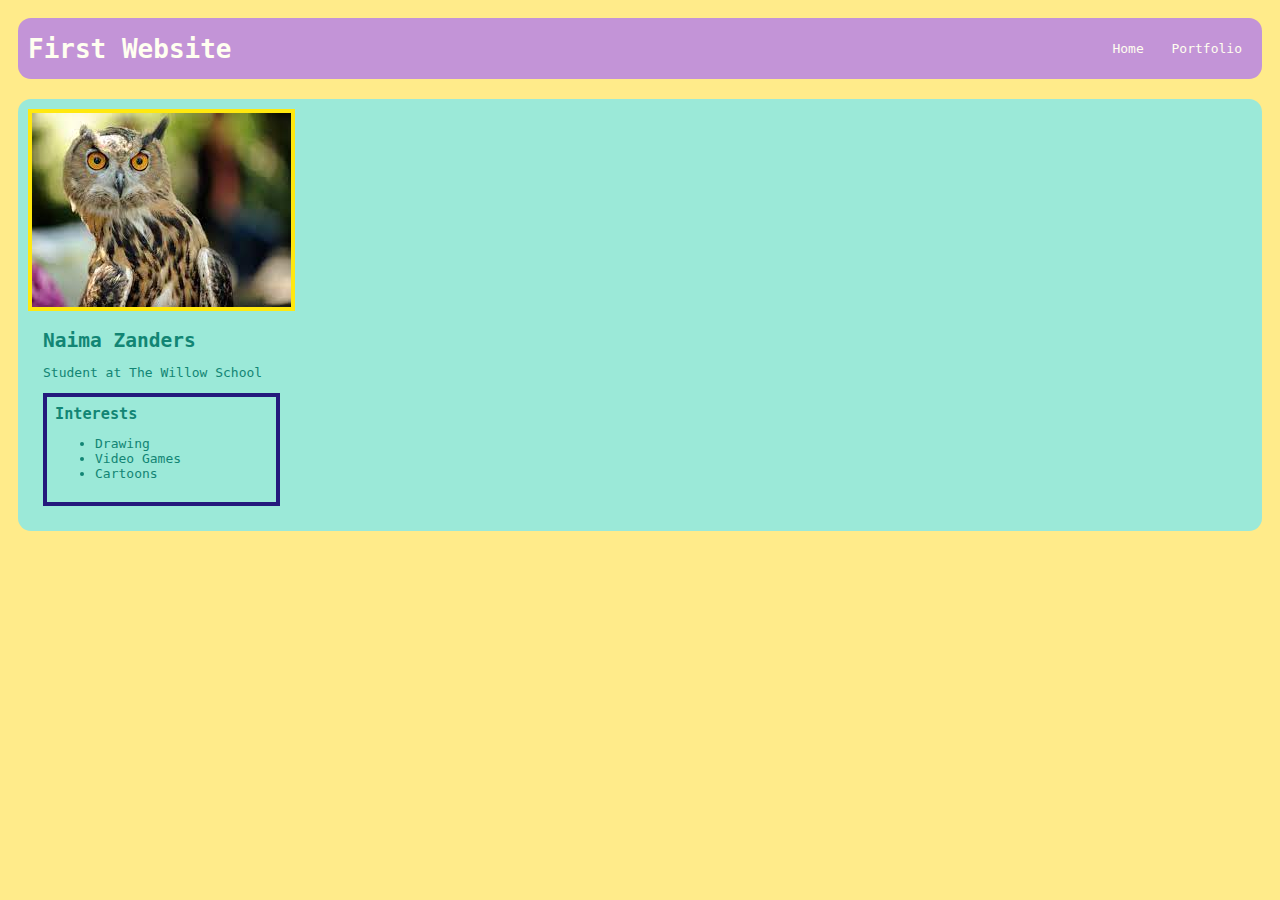
<file: index.html>
<!DOCTYPE HTML>
<html>
    <head>
        <title>website at sunset</title>
        <link rel="stylesheet" href="style.css">
    </head>

    <body>
        <!--all content goes here-->
        <div id="all-contents">
            <nav>
                <h1>First Website</h1>
                <ul id="nav-ul">
                    <li class="nav-li">
                        <a href="index.html">Home</a>
                    </li>
                    <li class="nav-li">
                        <a href="portfolio.html">Portfolio</a>
                    </li>
                </ul>
            </nav>
            <main>
                <!--sidebar section-->
                <div class="sidebar">
                    <img class="sidebar-image"src="[data-uri]"
                </div>
                <!--content section-->
                <div class="content">
                    <h2>Naima Zanders</h2>
                    <p>Student at The Willow School</p>
                    <!--interests section-->
                    <div id="interests">
                        <h3>Interests</h3>
                        <ul>
                            <li>Drawing</li>
                            <li>Video Games</li>
                            <li>Cartoons</li>
                        </ul>
                    </div>
                </div>
            </main>
        </div>
    </body>
</html>
</file>
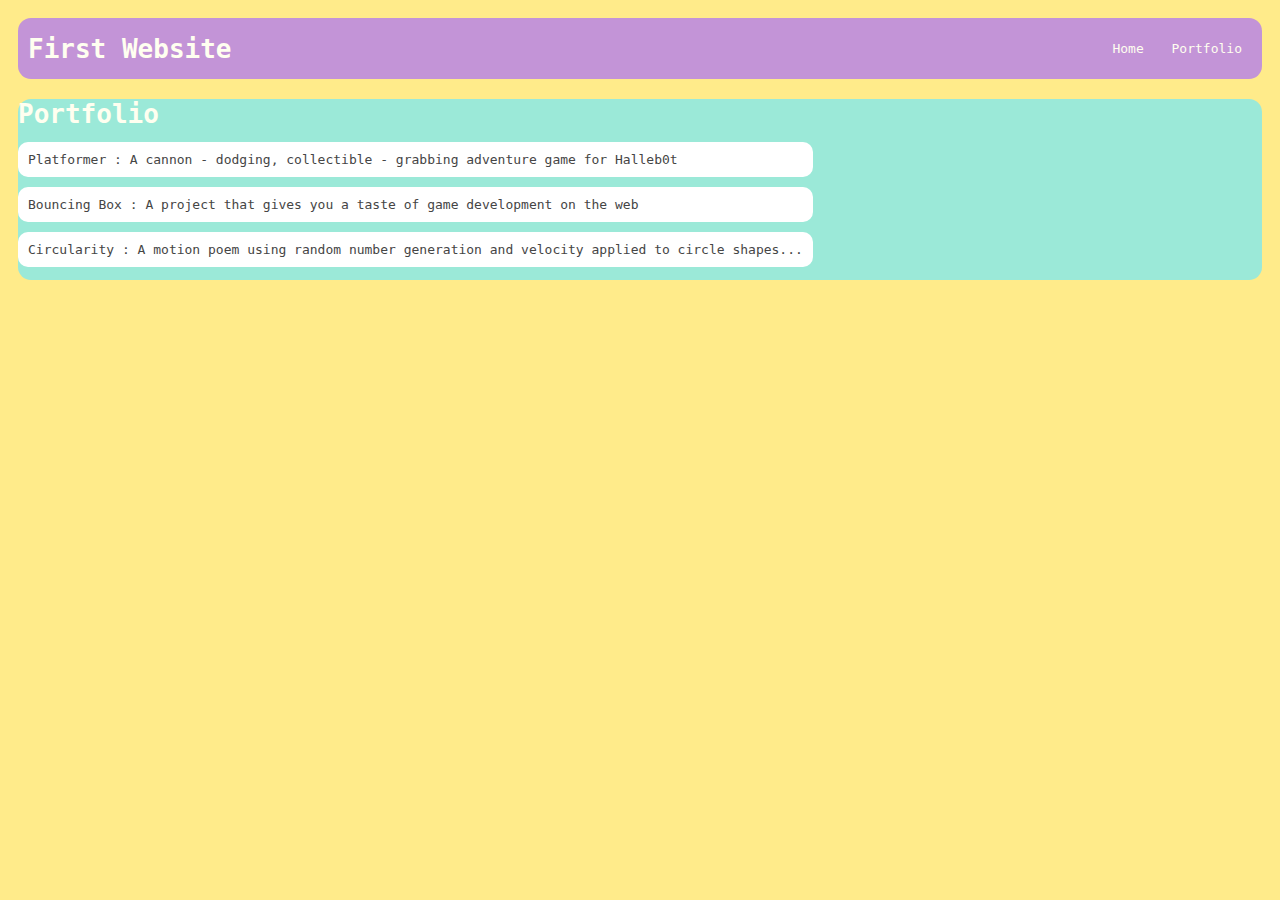
<file: portfolio.html>
<!DOCTYPE HTML>
<html>
    <head>
        <title>website at sunset</title>
        <link rel="stylesheet" href="style.css">
    </head>

    <body class="portfolio-content">
      <div id="all-contents">
        <nav class="navigation">
            <h1>First Website</h1>
            <ul id="nav-ul">
               <li class="nav-li">
               <a class="nav-a" href="index.html">Home</a>
             </li>
             <li class="nav-li">
               <a class="nav-a" href="portfolio.html">Portfolio</a>
             </li>
         </ul>
     </nav>
     <main>
        <div class="content2">
            <h1>Portfolio</h1>
            <ul id="portfolio">
                <li><a href="projects/platformer/">Platformer : A cannon - dodging, collectible - grabbing adventure game for Halleb0t</a></li>
                <li><a href="projects/bouncing-box/">Bouncing Box : A project that gives you a taste of game development on the web </a></li>
                <li><a href="projects/circularity/">Circularity : A motion poem using random number generation and velocity applied to circle shapes...</a></li>
            </ul>
        </div>
     </main>
 </div>
      </div>
    </body>
</html>
</file>
<file: style.css>
body{
    background: #FFEB8A;
    color: #128574;
    padding: 10px;
    font-family: monospace;
}
#allcontents{
    max-width: 800px;
        margin: auto;
}
/*navigation menu*/
nav {
    background: #C394D7;
   margin: 0 auto;
    margin-bottom: 20px;
    display: flex;
    padding: 10px;
    border-radius: 1em;
}
h1 {
    display: flex;
    align-items: center;
    color: #FFFFF0;
    flex: 1;
    margin: 0;
    font-family: monospace;
}
#nav-ul {
    list-style-image: none;
}
.nav-li {
    display: inline-block;
    padding: 0 10px;
}
a {
    text-decoration: none;
    color: #FFFFF0;
    font-family: monospace;
}
 /* main container area beneath menu */
 main {
    background: #9BE9D8;
    display: flex;
    border-radius: 1em;
}
.sidebar {
    margin-right: 25px;
    padding: 10px;
}
.sidebar-img {
    width: 200px;
}
.content {
    flex: 1;
    padding: 15px;

}
img{
    border: 4px #FFE80F solid;
    padding: 0px;
}

/* portfolio styles */
#interests {
    border: 4px #241A7C solid;
    padding: 8px;
}
h2, h3 {
    margin: 0px;
}
 /* portfolio styles */
 .content h1 {
    color: black;
}

#portfolio {
    list-style-type: none;
    padding-left: 0;
}

#portfolio li {
    background: #fff;
    padding: 10px;
    border-radius: 10px;
    margin-bottom: 10px;
}

#portfolio li:hover {
    background: #eee;
}

#portfolio a {
    text-decoration: none;
    color: #454545;
}
</file>
